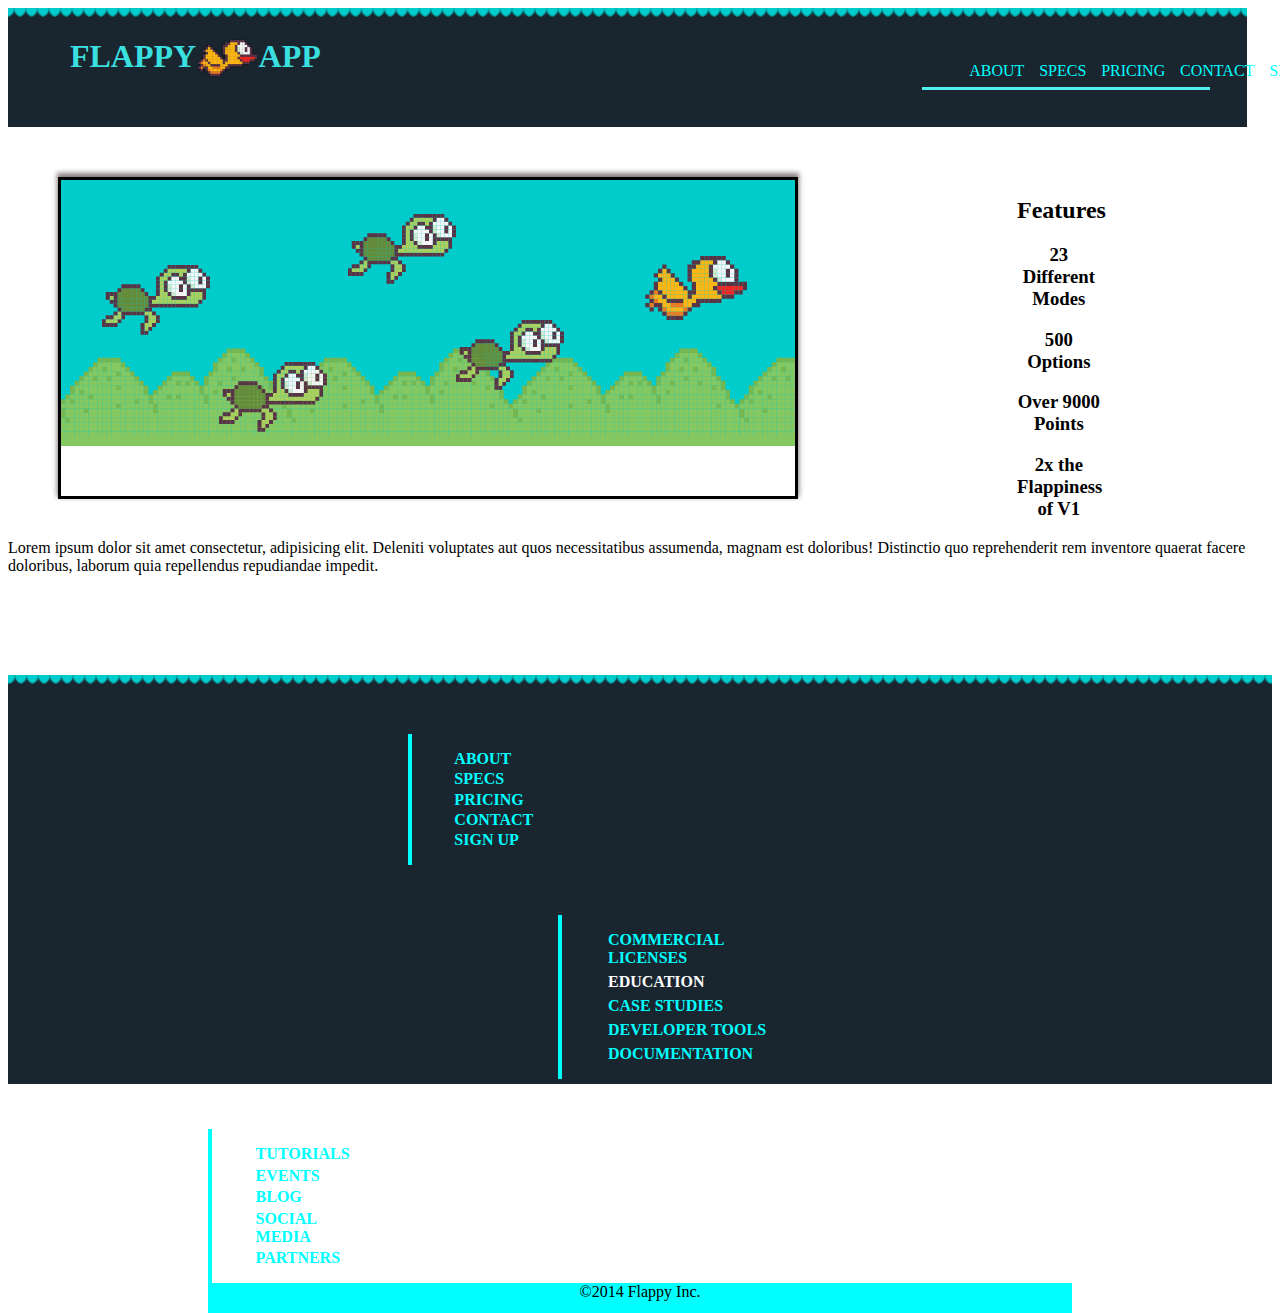
<file: FLAPPYAPP/index.html>
<html lang="en">
<head>
    <meta charset="UTF-8">
    <meta http-equiv="X-UA-Compatible" content="IE=edge">
    <meta name="viewport" content="width=device-width, initial-scale=1.0">
    <link rel="stylesheet" href="style.css">
    <meta name="author" content="Maciej Grembski">
    <title>13.0-FLAPPYAPP</title>
</head>
<body>
    <div id="top">
        <H1 id="title">FLAPPY <img src="images/logo.png"> APP</H1>    
        <ul id="scrollbar">
            <li id="li1">ABOUT</li>
            <li id="li1">SPECS</li>
            <li id="li1">PRICING</li>
            <li id="li1">CONTACT</li>
            <li id="li1">SIGNUP</li>
        </ul>
    </div>
    <div id="section">
        <div id="scenery">
            <img src="images/scenery.png">
        </div>
        <div id="aside">
            <ul>
                <li>
                    <h2>Features</h2>
                </li>
                <li>
                    <h3><span class="hl">23</span> Different Modes</h3>
                </li>
                <li>
                    <h3><span class="hl">500</span> Options</h3>
                </li>
                <li>
                    <h3>Over <span class="hl">9000</span> Points</h3>
                </li>
                <li>
                    <h3><span class="hl">2x</span> the Flappiness of V1</h3>
                </li>
            </ul>
        </div>
    </div>
    <div id="ipsumsum">
        Lorem ipsum dolor sit amet consectetur, adipisicing elit. Deleniti voluptates aut quos necessitatibus assumenda, magnam est doloribus! Distinctio quo reprehenderit rem inventore quaerat facere doloribus, laborum quia repellendus repudiandae impedit.
    </div>

    <footer>
        <div id="botnav">
            <div id="botnav1">
                <ul>
                    <li><a href=""><b>ABOUT</b></a></li>
                    <li><a href=""><b>SPECS</b></a></li>
                    <li><a href=""><b>PRICING</b></a></li>
                    <li><a href=""><b>CONTACT</b></a></li>
                    <li><a href=""><b>SIGN UP</b></a></li>
                </ul>
            </div>
            <div id="botnav2">
                <ul>
                    <li><a href=""><b>COMMERCIAL LICENSES</b></a></li>
                    <li><a href="" style="color: rgb(255, 255, 255);"><b>EDUCATION</b></a></li>
                    <li><a href=""><b>CASE STUDIES</b></a></li>
                    <li><a href=""><b>DEVELOPER TOOLS</b></a></li>
                    <li><a href=""><b>DOCUMENTATION</b></a></li>
                </ul>
            </div>
            <div id="botnav3">
                <ul>
                    <li><a href=""><b>TUTORIALS</b></a></li>
                    <li><a href=""><b>EVENTS</b></a></li>
                    <li><a href=""><b>BLOG</b></a></li>
                    <li><a href=""><b>SOCIAL MEDIA</b></a></li>
                    <li><a href=""><b>PARTNERS</b></a></li>
                </ul>
            </div>
            <div class="cpb">
                <span class="cpt">&copy;2014 Flappy Inc.</span>
            </div>
        </div>
    </footer>
</body>
</html>
</file>
<file: FLAPPYAPP/style.css>
#top {
    border-collapse: collapse; 
    display: inline-flex;
    width: 98%;
    background-color: rgb(25, 37, 47);
    border-top: 10px solid black;
    border-image: url('images/border.png') 50 repeat;
    border-top-width: 9px;
}
#bordertop {
    float: left;
    clear: both;
}
#title {
    display: inline-flex;
    width: 70%;
    margin-left: 5%;
    font-family: 'Calibri';
    height: 40px;
}
#scrollbar {
    color: aqua;
    list-style-type: none;
    width: 20%;
    margin: 3%;
    display: inline-flex;
    border-bottom: 3px solid rgb(80, 240, 240);
    font-family: 'Calibri';
}
H1 {
    float: left;
    color: rgb(58, 223, 223);
}
li {
    list-style-type: none;
    margin: 3%;
}
#scenery {
    border-collapse: collapse;
    border: 3px solid black;
    box-shadow: rgb(134, 125, 125) 0px -3px 5px 1px;
    width: 734px;
    text-align: center;
    margin-top: 50px;
    margin-right: 50px;
    margin-bottom: 40px;
}
#aside {
    float: right;
    text-align: center;
    margin-left: 20%;
    font-family: 'Calibri';
}
#section {
    display: inline-flex;
    width: 50%;
    text-align: center;
    border-collapse: collapse;
    margin-left: 50px;
    font-family: 'Calibri';

}
#li2 {
    border: 3px solid black;
    border-collapse: collapse;
    font-family: 'Calibri';
}
#aside {
    width: 200px;
    margin-top: 50px;
    border-collapse: collapse;
    font-family: 'Calibri';
}
#botnav {
    border-top: 10px solid black;
    border-image: url('images/border.png') 50 repeat;
    border-top-width: 9px;
    height: 400px;
    margin-top: 100px;
    background-color: rgb(25, 37, 47);
    text-align: left;
}
#botnav1 {
    float: left;
    border-left: 4px solid aqua;
    margin-left: 400px;
    margin-top: 50px;
    font-family: 'Calibri';
    
}
#botnav2 {
    float: left;
    border-left: 4px solid aqua;
    margin-left: 550px;
    margin-top: 50px;
    margin-right: 300px;
    font-family: 'Calibri';
}
#botnav3 {
    float: left;
    border-left: 4px solid aqua;
    margin-left: 200px;
    margin-top: 50px;
    font-family: 'Calibri';
}
a:link, a:visited {
    text-decoration: none;
    color: aqua;
}
.cpb {
    background-color: aqua;
    clear: both;
    margin-top: 300px;
    margin-right: 200px;
    margin-left: 200px;
    text-align: center;
    height: 30px;
}
</file>
